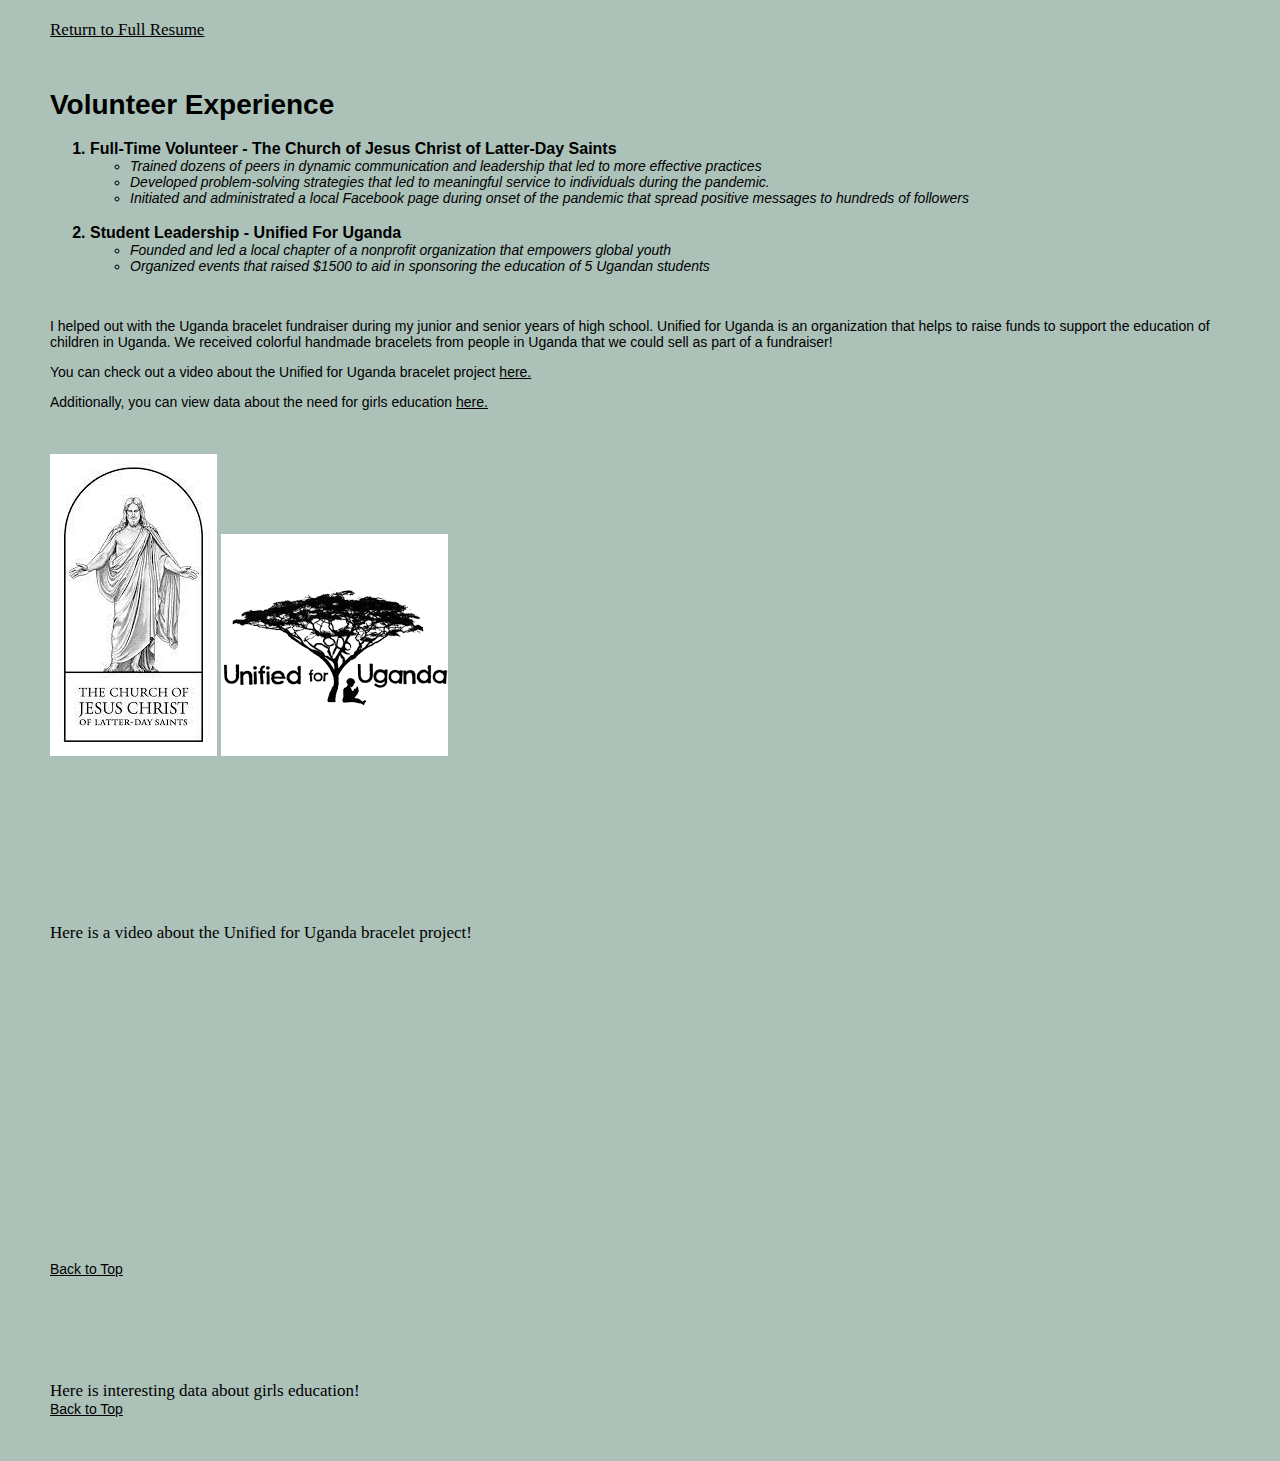
<file: volunteer.html>
<!DOCTYPE html>
<html lang="en">
<head>
    <meta charset="UTF-8">
    <meta http-equiv="X-UA-Compatible" content="IE=edge">
    <meta name="viewport" content="width=device-width, initial-scale=1.0">
    <title>Resume - Kate Mizukawa</title>
    <link rel="stylesheet" href="../css/mystyles.css">
</head>
<body>
    <a href="../index.html" id="top" class="return" >Return to Full Resume</a>
    <p>&nbsp;</p>
    <h1 class="fancy">Volunteer Experience</h1>
    <div>
        <ol>
            <li class="bigbold"> Full-Time Volunteer - The Church of Jesus Christ of Latter-Day Saints
                <ul class="italic">
                    <li>Trained dozens of peers in dynamic communication and leadership that led to more effective practices</li>
                    <li>Developed problem-solving strategies that led to meaningful service to individuals during the pandemic.</li>
                    <li>Initiated and administrated a local Facebook page during onset of the pandemic that spread positive
                    messages to hundreds of followers</li>
                </ul><br>
            </li>
            <li class="bigbold">Student Leadership - Unified For Uganda
                <ul class="italic">
                    <li>Founded and led a local chapter of a nonprofit organization that empowers global youth</li>
                    <li>Organized events that raised $1500 to aid in sponsoring the education of 5 Ugandan students</li>
                </ul>
            </li>
        </ol>
    </div>
    <p>&nbsp;</p>
    <div> 
        <p class="border0 padding1 margin1"> I helped out with the Uganda bracelet fundraiser during my junior and senior years of high school. Unified for Uganda is an organization that helps to raise funds to support the education of children in Uganda. We received colorful handmade bracelets from people in Uganda that we could sell as part of a fundraiser!</p>
        <p class="border0 padding1 margin1">You can check out a video about the Unified for Uganda bracelet project <a href="#u4u">here.</a> </p>
        <p class="border0 padding1 margin1">Additionally, you can view data about the need for girls education <a href="#tab">here.</a></p>
    </div>
    <p>&nbsp;</p>
    <div>
        <img src="../images/missionarypicture.jpeg" alt="Missionary">
        <img src="../images/u4u.png" alt="Unified for Uganda">
    </div>
    <p>&nbsp;</p>
    <p>&nbsp;</p>
    <p>&nbsp;</p>
    <p>&nbsp;</p>
    <p>&nbsp;</p>
    <div>
        <a id="u4u" class="cute">Here is a video about the Unified for Uganda bracelet project!</a>
    </div>
    <iframe width="560" height="315" src="https://www.youtube.com/embed/EqjHgT2BNG0" title="YouTube video player" frameborder="0" allow="accelerometer; autoplay; clipboard-write; encrypted-media; gyroscope; picture-in-picture" allowfullscreen></iframe><br>
    <a href="#top">Back to Top</a>
    <p>&nbsp;</p>
    <p>&nbsp;</p>
    <p>&nbsp;</p>
    <div>
        <a id="tab" class="cute">Here is interesting data about girls education!</a>
    </div>
    <div class='tableauPlaceholder' id='viz1670908192747' style='position: relative'><noscript><a href='http:&#47;&#47;vizcandy.blogspot.ca&#47;2013&#47;05&#47;educating-girls.html'><img alt=' ' src='https:&#47;&#47;public.tableau.com&#47;static&#47;images&#47;Gi&#47;GirlsEducation_2&#47;GirlsEducation&#47;1_rss.png' style='border: none' /></a></noscript><object class='tableauViz'  style='display:none;'><param name='host_url' value='https%3A%2F%2Fpublic.tableau.com%2F' /> <param name='embed_code_version' value='3' /> <param name='site_root' value='' /><param name='name' value='GirlsEducation_2&#47;GirlsEducation' /><param name='tabs' value='yes' /><param name='toolbar' value='yes' /><param name='static_image' value='https:&#47;&#47;public.tableau.com&#47;static&#47;images&#47;Gi&#47;GirlsEducation_2&#47;GirlsEducation&#47;1.png' /> <param name='animate_transition' value='yes' /><param name='display_static_image' value='yes' /><param name='display_spinner' value='yes' /><param name='display_overlay' value='yes' /><param name='display_count' value='yes' /><param name='language' value='en-US' /></object></div>                <script type='text/javascript'>                    var divElement = document.getElementById('viz1670908192747');                    var vizElement = divElement.getElementsByTagName('object')[0];                    vizElement.style.width='1020px';vizElement.style.height='775px';                    var scriptElement = document.createElement('script');                    scriptElement.src = 'https://public.tableau.com/javascripts/api/viz_v1.js';                    vizElement.parentNode.insertBefore(scriptElement, vizElement);                </script>
    <a href="#top">Back to Top</a>
    <p>&nbsp;</p>
</body>
</html>
</file>
<file: css/mystyles.css>
body {
    font-family: 'Segoe UI', Tahoma, Geneva, Verdana, sans-serif;
    font-size: 14px;
    background-color:rgb(172, 194, 185);
    margin-left: 50px;
    margin-top: 20px;
    margin-right: 50px;
}
li {
    font-size: 14px;
    font-weight: normal;
}
a {color:black
}
a:visited {
    color: rgb(14, 14, 126);
}

.bigbold {
    font-weight: bold;
    font-size: 16px;
}
.fancy {font-family:Impact, Haettenschweiler, 'Arial Narrow Bold', sans-serif;}
.return {
    font-family: Cambria, Cochin, Georgia, Times, 'Times New Roman', serif;
    font-size: 17px;
}
.italic {font-style: italic;}
.cute {
    font-family: Cambria, Cochin, Georgia, Times, 'Times New Roman', serif;
    font-size: 17px;
}
:link:hover {font-weight: bold}
</file>
